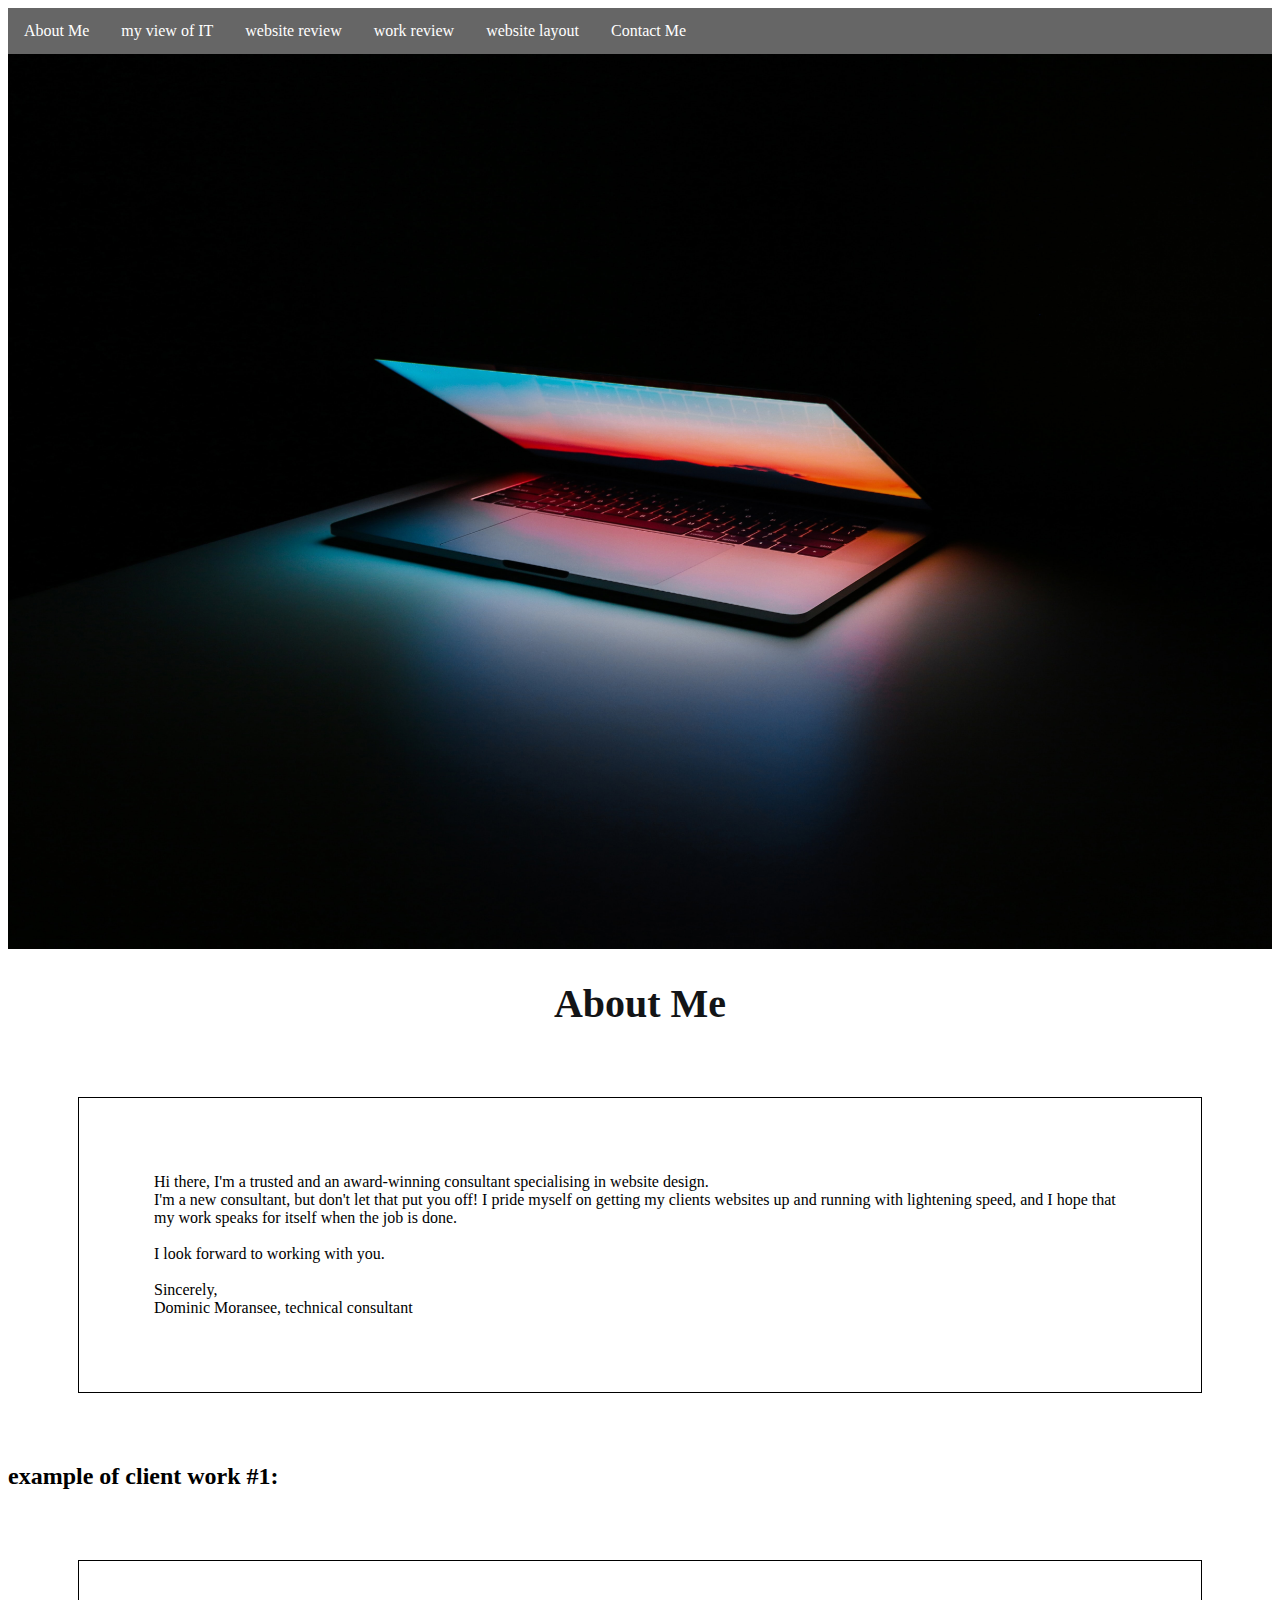
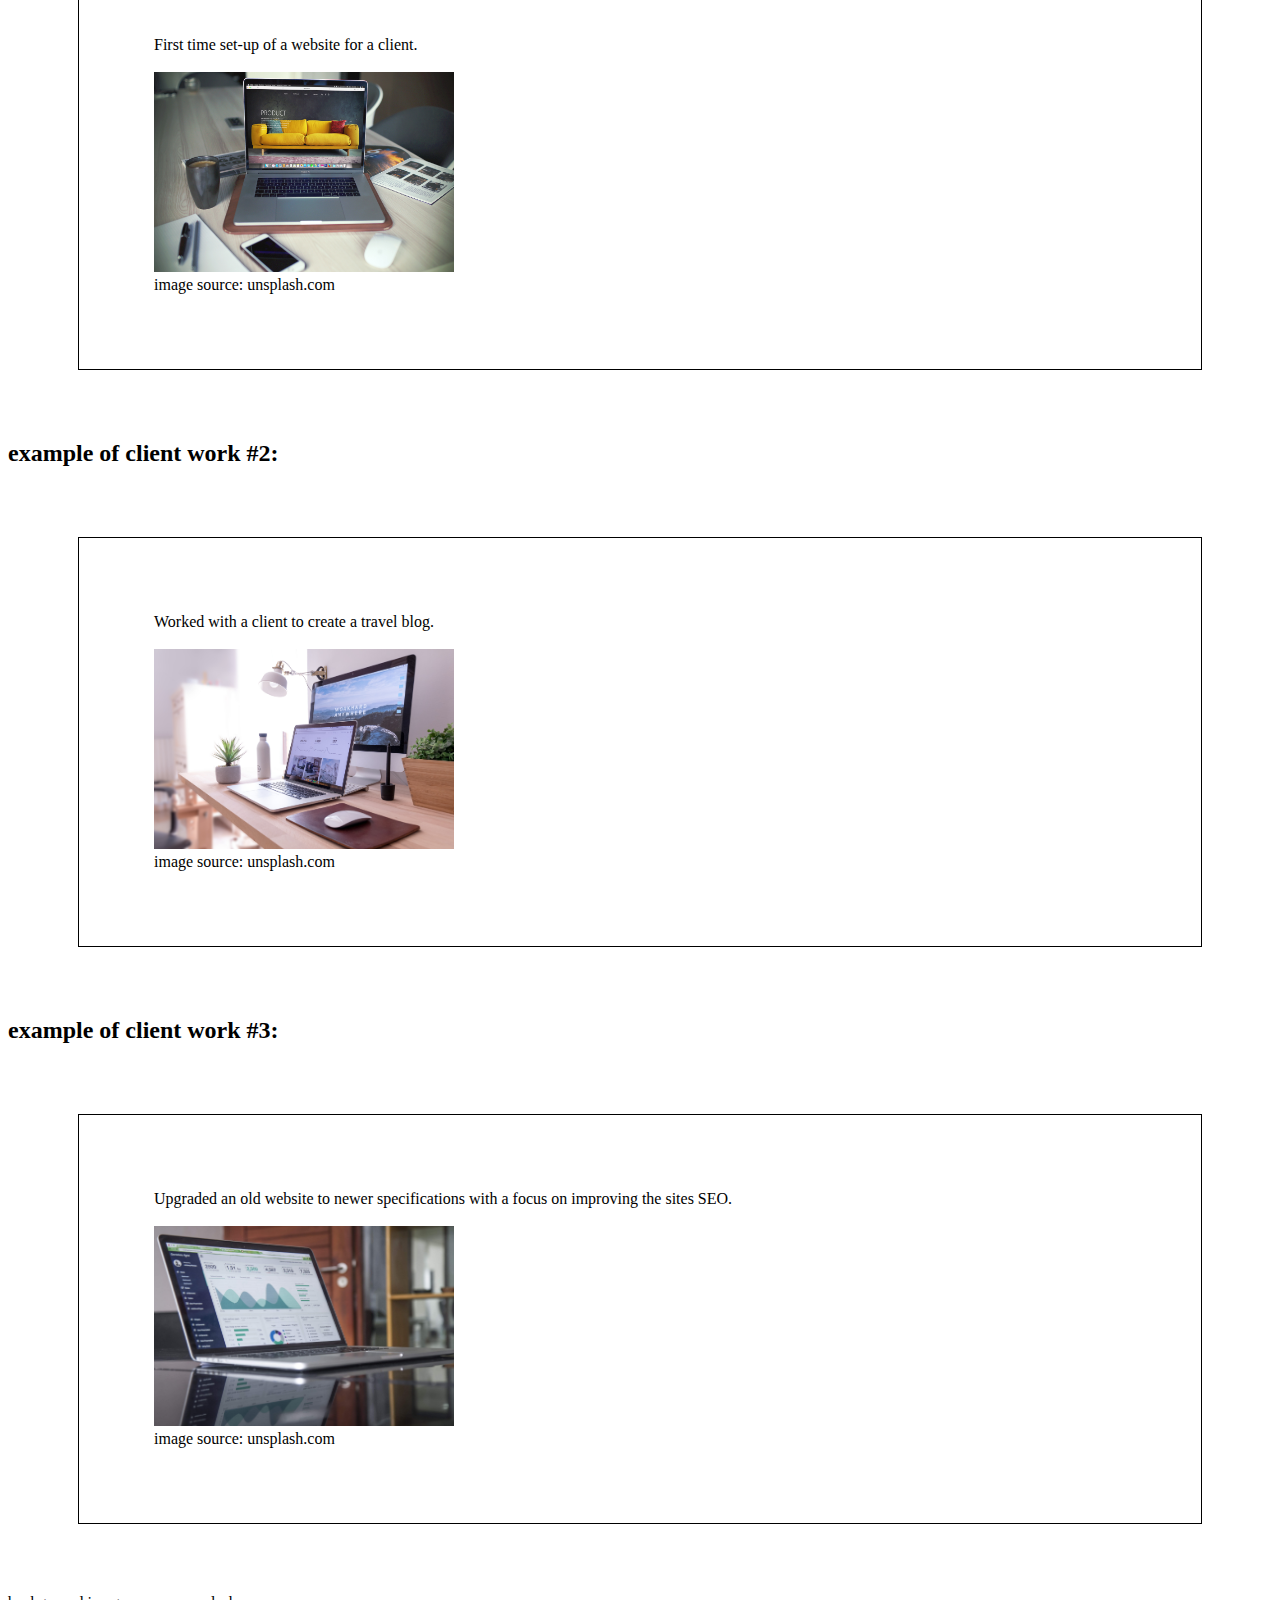
<file: index.html>
<!DOCTYPE html>
<html lang="en"></html>
<head>
    <meta charset="UTF-8">
    <link rel="stylesheet" type="text/css" href="main.css">
    <title>Dominic Moransee | Webdesign</title>

    <style>
        ul {
          list-style-type: none;
          margin: 0;
          padding: 0;
          overflow: hidden;
          background-color: #666;
        }
        
        li {
          float: left;
        }
        
        li a {
          display: block;
          color: white;
          text-align: center;
          padding: 14px 16px;
          text-decoration: none;
        }
        
        li a:hover {
          background-color: #111;
        }
        </style>
</head>

<body>
<ul>
    <li><a href="index.html">About Me </a></li>
    <li><a href="unit1o1.html">my view of IT </a></li>
    <li><a href="unit1o2.html">website review </a></li>
    <li><a href="unit1o3.html">work review </a></li>
    <li><a href="unit2o1.html">website layout </a></li>
    <li><a href="contactme.html">Contact Me</a></li>
</ul>

</body>
<div class="container">
  <img src="images/background5.jpg" alt="unsplash.com" style="width:100%;">
  <div class="text-block">
  </div>

<h1>About Me</h1>
<p>
Hi there, I'm a trusted and an award-winning consultant specialising in website design.<br>
I'm a new consultant, but don't let that put you off!
I pride myself on getting my clients websites up and running with lightening speed, and I hope that my work speaks for itself when the job is done.<br><br>
I look forward to working with you.<br><br>
Sincerely,<br>
Dominic Moransee, technical consultant
</p>

    <h2>example of client work #1:</h2> 
<p>
    First time set-up of a website for a client.<br><br>
    <img src="images/pic4.jpg" width="300" height="200"><br>
    image source: unsplash.com
</p>

<h2>example of client work #2:</h2>
<p>
    Worked with a client to create a travel blog.<br><br>
    <img src="images/pic1.jpg" width="300" height="200"><br>
    image source: unsplash.com
</p>

<h2>example of client work #3:</h2> 
<p>
    Upgraded an old website to newer specifications with a focus on improving the sites SEO.<br><br>
    <img src="images/pic2.jpg" width="300" height="200"><br>
    image source: unsplash.com
</p>
</div>
background image source: unsplash.com
</file>
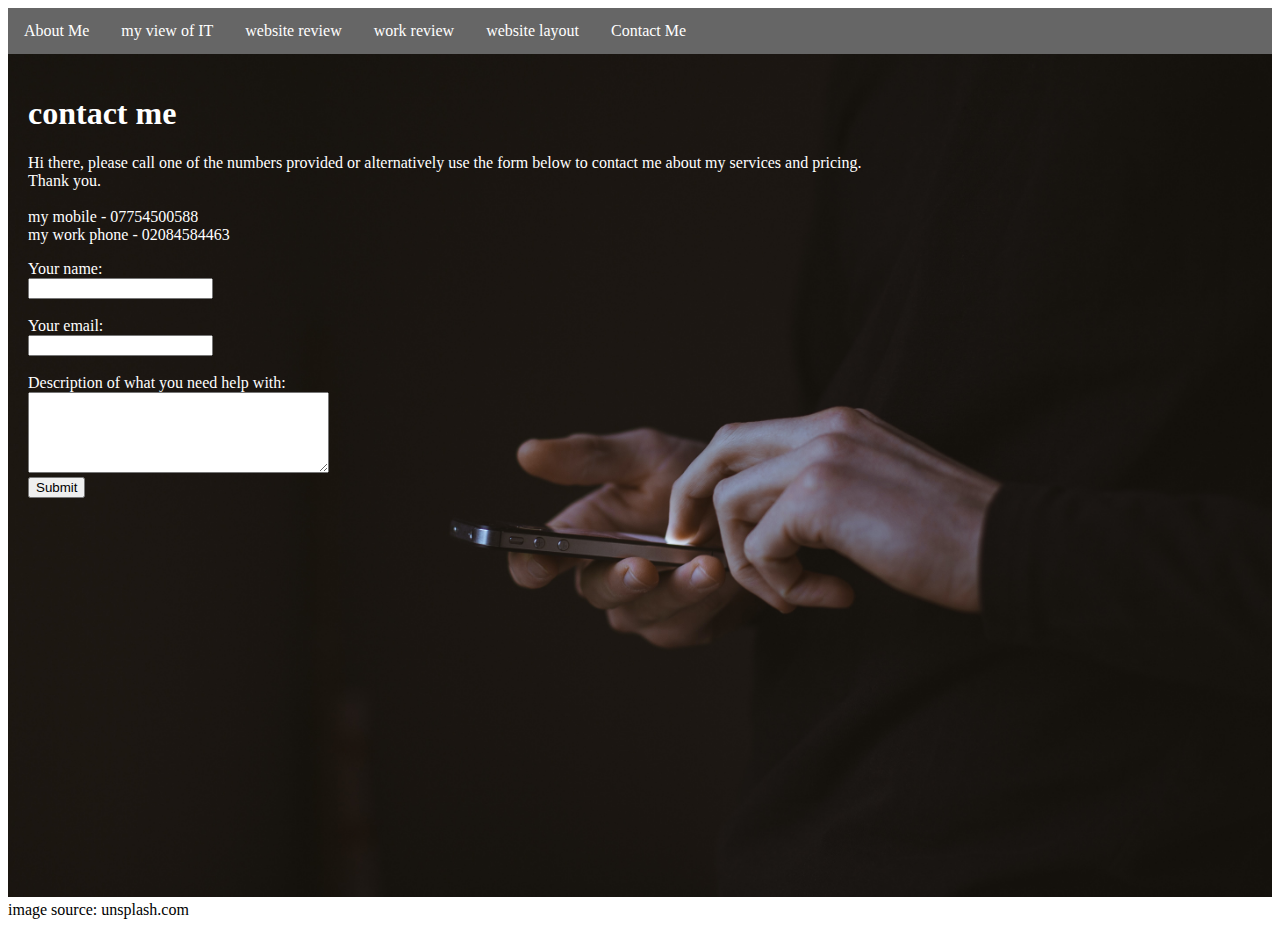
<file: contactme.html>
<!DOCTYPE html>
<html lang="en"></html>

<ul>
<li><a href="index.html">About Me </a></li>
<li><a href="unit1o1.html">my view of IT </a></li>
<li><a href="unit1o2.html">website review </a></li>
<li><a href="unit1o3.html">work review </a></li>
<li><a href="unit2o1.html">website layout </a></li>
<li><a href="contactme.html">Contact Me</a></li>
</ul>

<style>
    ul {
      list-style-type: none;
      margin: 0;
      padding: 0;
      overflow: hidden;
      background-color: #666;
    }

    li {
      float: left;
    }
    
    li a {
      display: block;
      color: white;
      text-align: center;
      padding: 14px 16px;
      text-decoration: none;
    }
    
    li a:hover {
      background-color: #111;
    }

    .container {
      position: relative;}
    .text-block {
      position: absolute;
      top: 20px;
      left: 20px;
      color: white;}
    </style>
    
    <div class="container">
      <img src="images/background2.jpg" alt="unsplash.com" style="width:100%;">
      <div class="text-block">
        <h1>contact me</h1>
        <p>Hi there, please call one of the numbers provided or alternatively use the form below to contact me about my services and pricing. <br>
            Thank you.<br><br>
            my mobile - 07754500588<br>
            my work phone - 02084584463
        </p>
        <form>
            <label for="fname">Your name:</label><br>
            <input type="text" id="fname" name="fname"><br><br>
            <label for="email">Your email:</label><br>
            <input type="text" id="email" name="fname"><br><br>
            Description of what you need help with:<br>
            <textarea rows = "5" cols = "35" name ="description"> 
            </textarea><br>
            <button type="button">Submit</button>
        </form>
      </div>
    image source: unsplash.com
    </div>
</file>
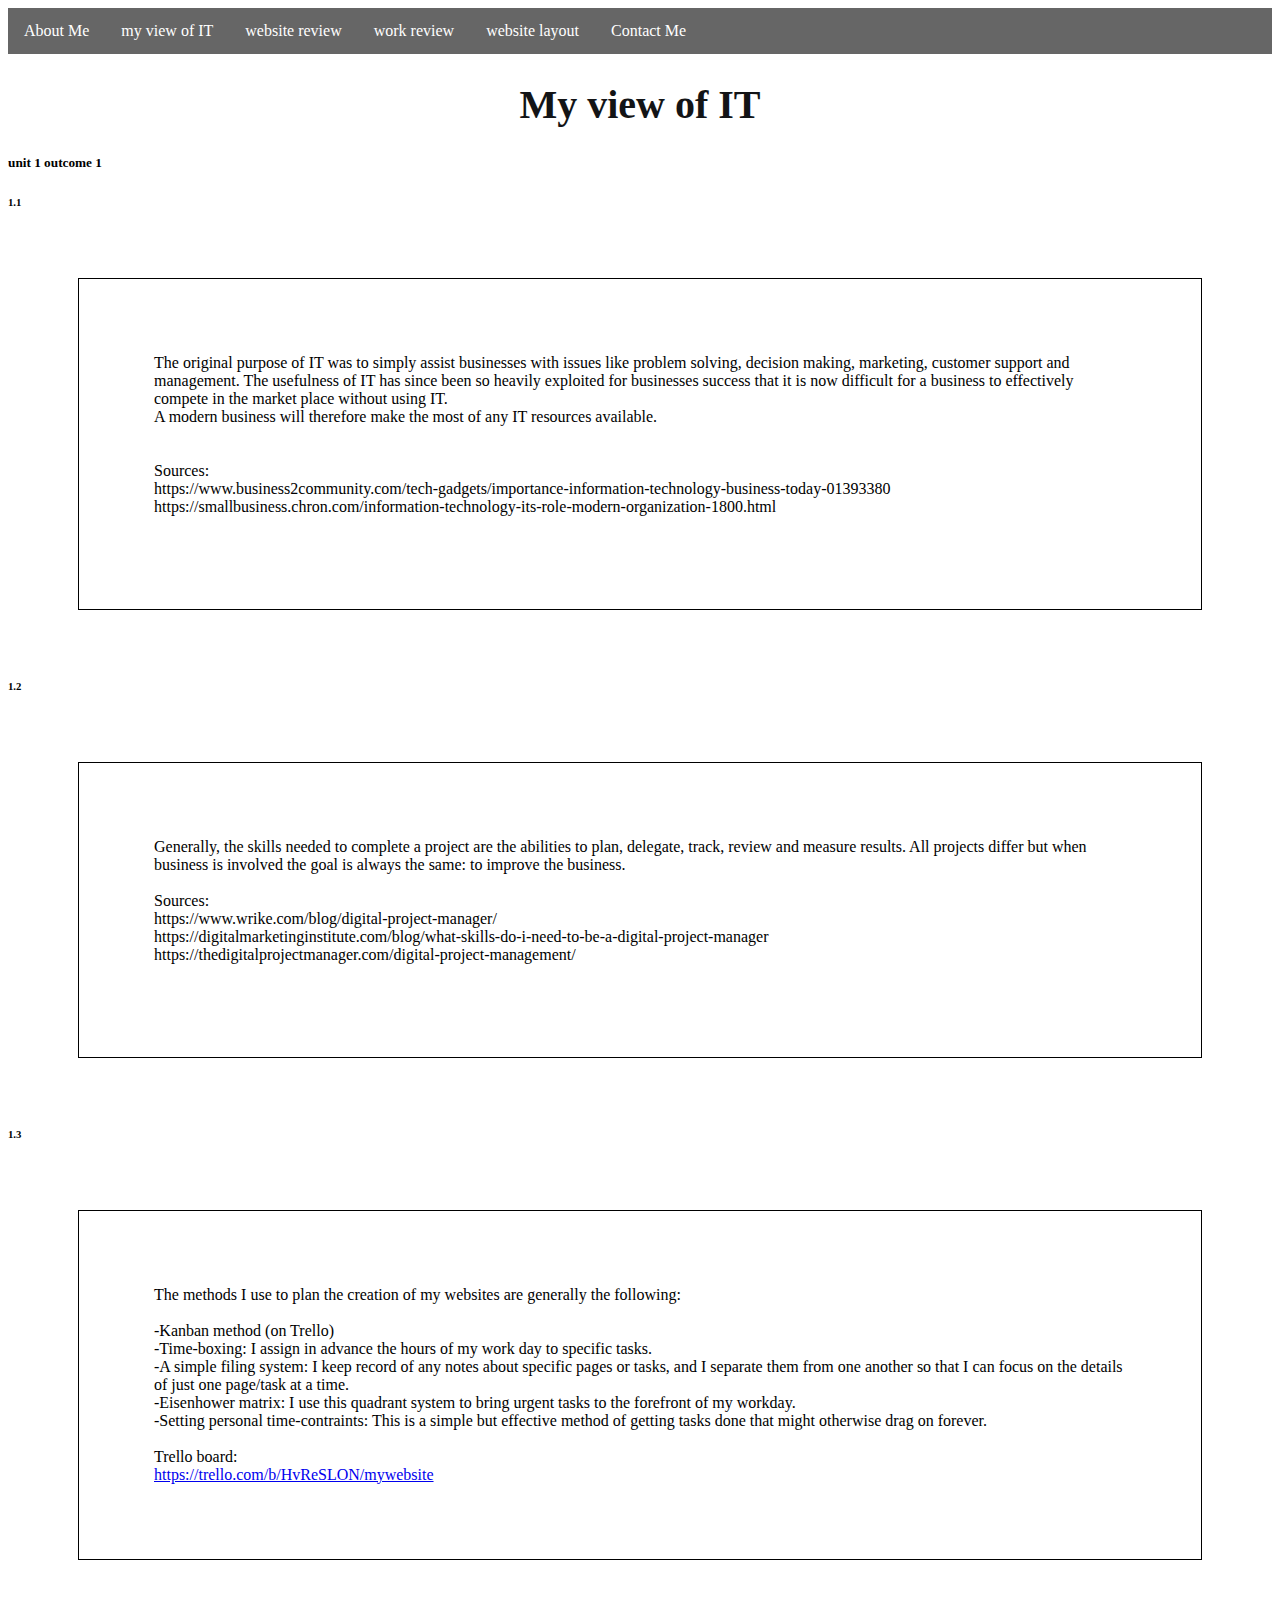
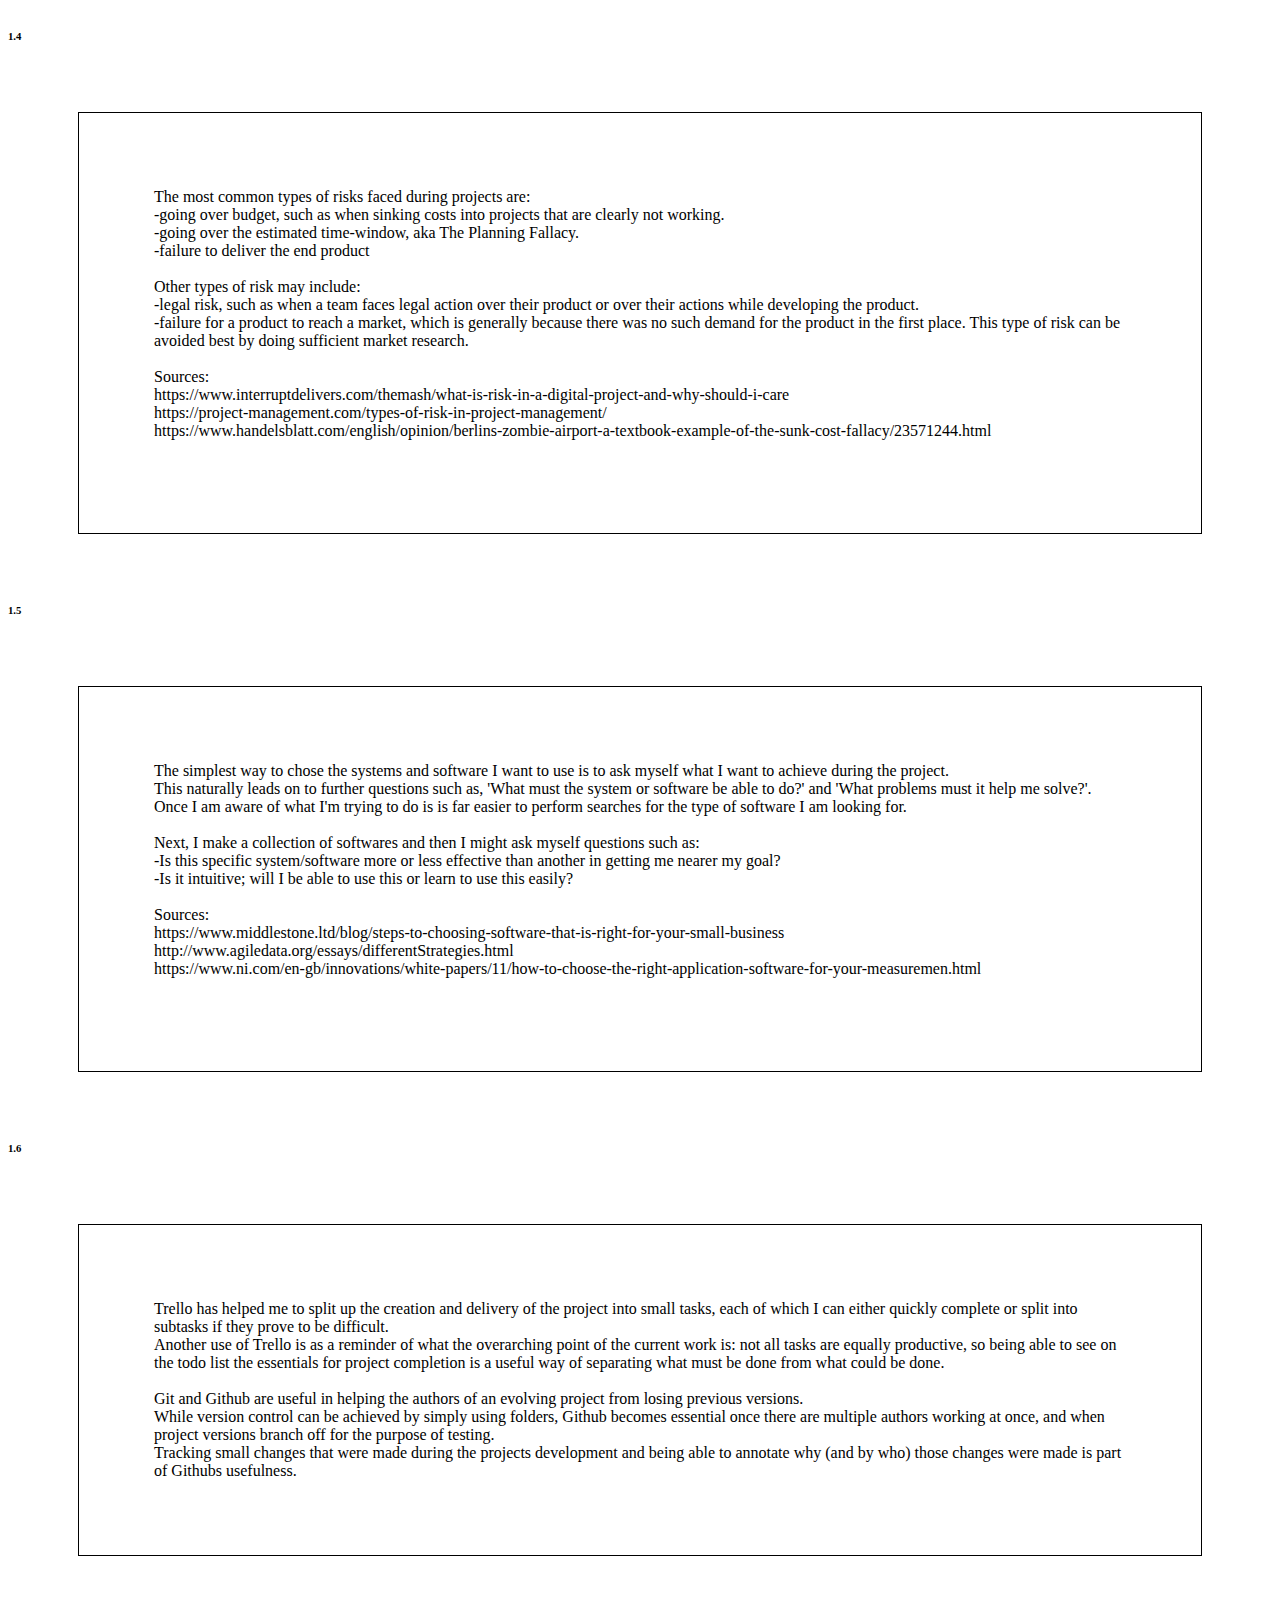
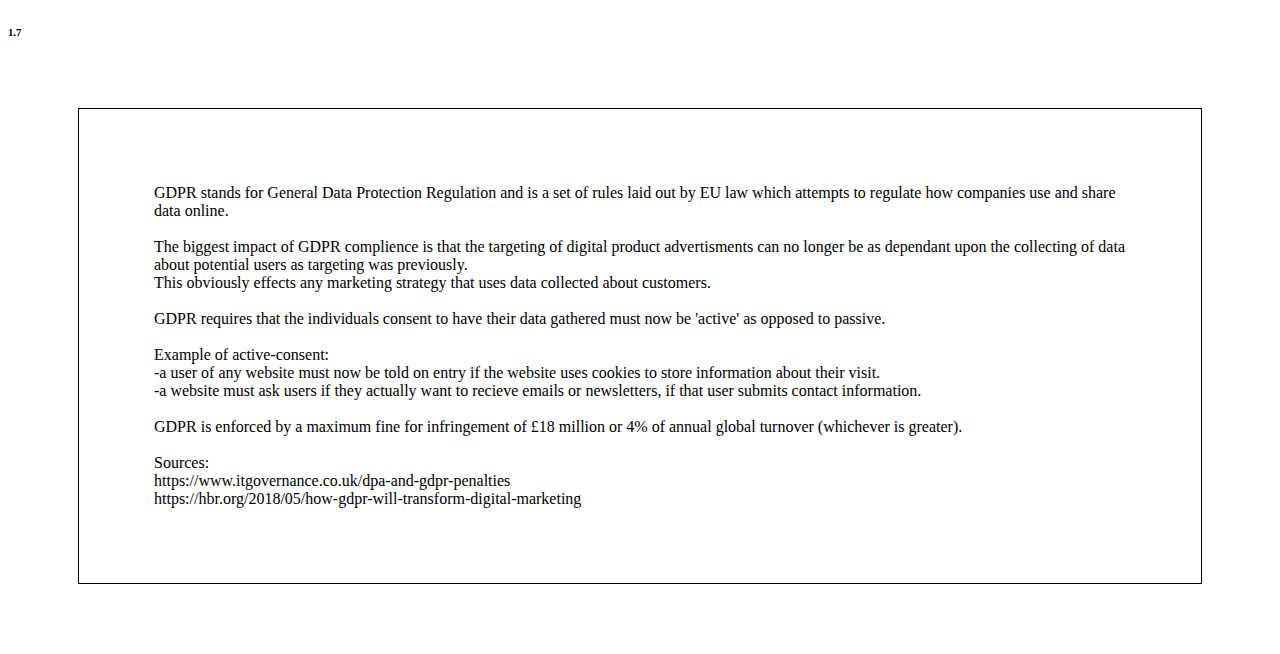
<file: unit1o1.html>
<!DOCTYPE html>
<html lang="en"></html>
<head>
    <meta charset="UTF-8">
    <link rel="stylesheet" type="text/css" href="main.css">
    <title>Dominic Moransee | IT Consulting</title>
    <style>
        ul {
          list-style-type: none;
          margin: 0;
          padding: 0;
          overflow: hidden;
          background-color: #666;
        }
        
        li {
          float: left;
        }
        
        li a {
          display: block;
          color: white;
          text-align: center;
          padding: 14px 16px;
          text-decoration: none;
        }
        
        li a:hover {
          background-color: #111;
        }
        </style>
</head>

<body>
<ul>
<li><a href="index.html">About Me </a></li>
<li><a href="unit1o1.html">my view of IT </a></li>
<li><a href="unit1o2.html">website review </a></li>
<li><a href="unit1o3.html">work review </a></li>
<li><a href="unit2o1.html">website layout </a></li>
<li><a href="contactme.html">Contact Me</a><li>
</ul>

<h1>My view of IT</h1>
<h5>unit 1 outcome 1</h5>
<h6>1.1</h6>
<p>
    The original purpose of IT was to simply assist businesses with issues like problem solving, decision making, marketing, customer support and management.
    The usefulness of IT has since been so heavily exploited for businesses success that it is now difficult for a business to effectively compete in the market place without using IT.<br>
    A modern business will therefore make the most of any IT resources available.<br><br><br>
    
    
    Sources:<br>
    https://www.business2community.com/tech-gadgets/importance-information-technology-business-today-01393380<br>
    https://smallbusiness.chron.com/information-technology-its-role-modern-organization-1800.html<br><br>

</p>
<h6>1.2</h6>
<p>
    Generally, the skills needed to complete a project are the abilities to plan, delegate, track, review and measure results. All projects differ but when business is involved the goal is always the same: to improve the business.<br><br>
    
    
    Sources:<br>
    https://www.wrike.com/blog/digital-project-manager/<br>
    https://digitalmarketinginstitute.com/blog/what-skills-do-i-need-to-be-a-digital-project-manager<br>
    https://thedigitalprojectmanager.com/digital-project-management/<br><br>
</p>
<h6>1.3</h6>
<p>
    The methods I use to plan the creation of my websites are generally the following:<br><br>
    -Kanban method (on Trello)<br>
    -Time-boxing: I assign in advance the hours of my work day to specific tasks.<br>
    -A simple filing system: I keep record of any notes about specific pages or tasks, and I separate them from one another so that I can focus on the details of just one page/task at a time.<br>
    -Eisenhower matrix: I use this quadrant system to bring urgent tasks to the forefront of my workday.<br>
    -Setting personal time-contraints: This is a simple but effective method of getting tasks done that might otherwise drag on forever.<br><br>
    Trello board:<br>
    <a href="https://trello.com/b/HvReSLON/mywebsite">https://trello.com/b/HvReSLON/mywebsite</a>

</p>
<h6>1.4</h6>
<p>
    The most common types of risks faced during projects are:<br>
    -going over budget, such as when sinking costs into projects that are clearly not working.<br>
    -going over the estimated time-window, aka The Planning Fallacy.<br>
    -failure to deliver the end product<br><br>

    Other types of risk may include:<br>
    -legal risk, such as when a team faces legal action over their product or over their actions while developing the product.<br>
    -failure for a product to reach a market, which is generally because there was no such demand for the product in the first place. This type of risk can be avoided best by doing sufficient market research.<br><br>
    
    Sources:<br>
    https://www.interruptdelivers.com/themash/what-is-risk-in-a-digital-project-and-why-should-i-care<br>
    https://project-management.com/types-of-risk-in-project-management/<br>
    https://www.handelsblatt.com/english/opinion/berlins-zombie-airport-a-textbook-example-of-the-sunk-cost-fallacy/23571244.html<br><br>
</p>
<h6>1.5</h6>
<p>    
    The simplest way to chose the systems and software I want to use is to ask myself what I want to achieve during the project.<br>
    This naturally leads on to further questions such as, 'What must the system or software be able to do?' and 'What problems must it help me solve?'.<br>
    Once I am aware of what I'm trying to do is is far easier to perform searches for the type of software I am looking for.<br><br>

    Next, I make a collection of softwares and then I might ask myself questions such as:<br>
    -Is this specific system/software more or less effective than another in getting me nearer my goal?<br>
    -Is it intuitive; will I be able to use this or learn to use this easily?<br><br>
    
    Sources:<br>
    https://www.middlestone.ltd/blog/steps-to-choosing-software-that-is-right-for-your-small-business<br>
    http://www.agiledata.org/essays/differentStrategies.html<br>
    https://www.ni.com/en-gb/innovations/white-papers/11/how-to-choose-the-right-application-software-for-your-measuremen.html<br><br>
</p>
<h6>1.6</h6>
<P>

Trello has helped me to split up the creation and delivery of the project into small tasks, each of which I can either quickly complete or split into subtasks if they prove to be difficult.<br>
Another use of Trello is as a reminder of what the overarching point of the current work is: not all tasks are equally productive, so being able to see on the todo list the essentials for project completion is a useful way of separating what must be done from what could be done.
<br><br>
Git and Github are useful in helping the authors of an evolving project from losing previous versions.<br>
While version control can be achieved by simply using folders, Github becomes essential once there are multiple authors working at once, and when project versions branch off for the purpose of testing.<br>
Tracking small changes that were made during the projects development and being able to annotate why (and by who) those changes were made is part of Githubs usefulness.<br>

</P>
<h6>1.7</h6>
<P>
    GDPR stands for General Data Protection Regulation and is a set of rules laid out by EU law which attempts to regulate how companies use and share data online.<br><br>

    The biggest impact of GDPR complience is that the targeting of digital product advertisments can no longer be as dependant upon the collecting of data about potential users as targeting was previously.<br>
    This obviously effects any marketing strategy that uses data collected about customers. <br><br>

    GDPR requires that the individuals consent to have their data gathered must now be 'active' as opposed to passive.<br><br>
    Example of active-consent:<br>
    -a user of any website must now be told on entry if the website uses cookies to store information about their visit.<br>
    -a website must ask users if they actually want to recieve emails or newsletters, if that user submits contact information.<br><br>

    GDPR is enforced by a maximum fine for infringement of £18 million or 4% of annual global turnover (whichever is greater).<br><br>

    Sources:<br>
    https://www.itgovernance.co.uk/dpa-and-gdpr-penalties<br>
    https://hbr.org/2018/05/how-gdpr-will-transform-digital-marketing<br>

</P>
</body>
</file>
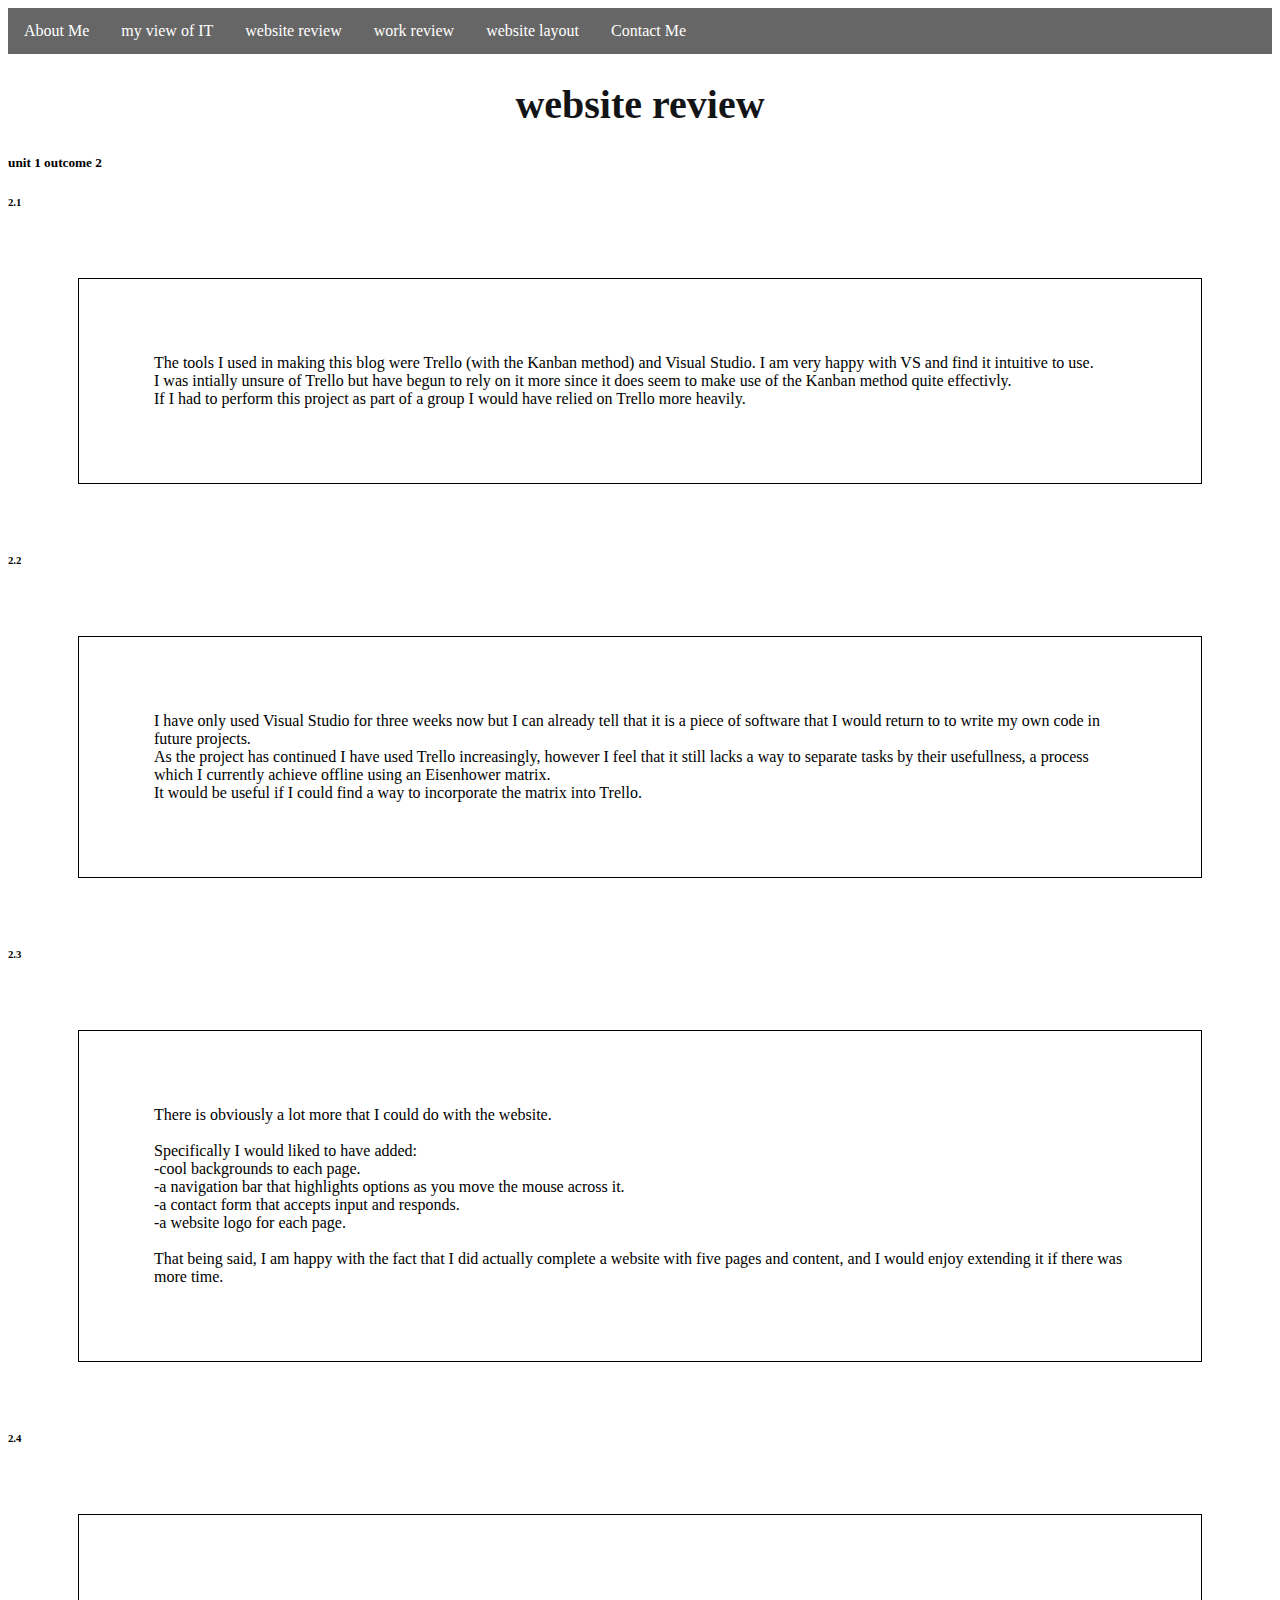
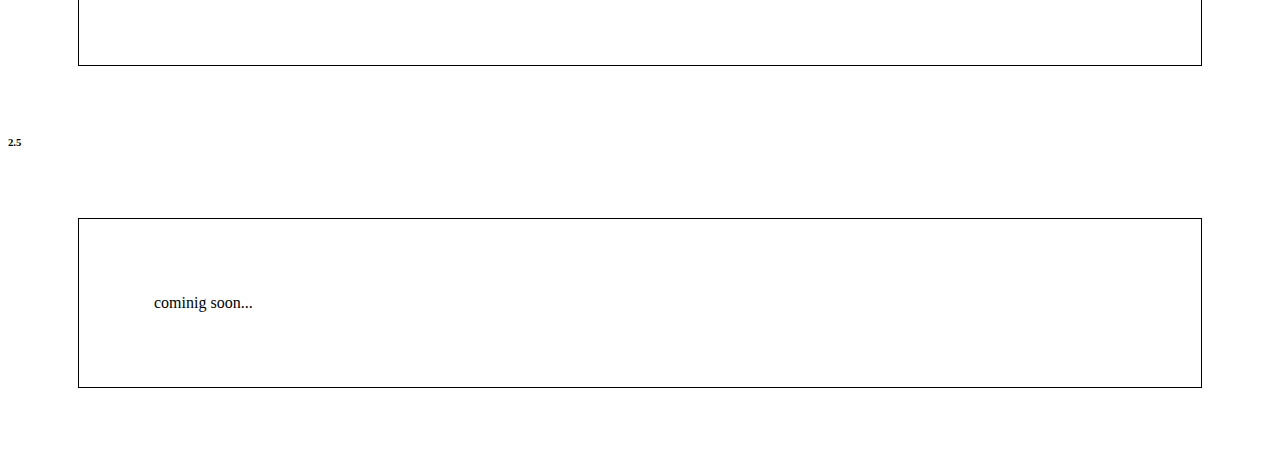
<file: unit1o2.html>
<!DOCTYPE html>
<html lang="en"></html>
<head>
    <meta charset="UTF-8">
    <link rel="stylesheet" type="text/css" href="main.css">
    <title>Dominic Moransee | IT Consulting</title>
    <style>
        ul {
          list-style-type: none;
          margin: 0;
          padding: 0;
          overflow: hidden;
          background-color: #666;
        }
        
        li {
          float: left;
        }
        
        li a {
          display: block;
          color: white;
          text-align: center;
          padding: 14px 16px;
          text-decoration: none;
        }
        
        li a:hover {
          background-color: #111;
        }
        </style>
</head>


<body>
<ul>
<li><a href="index.html">About Me </a></li>
<li><a href="unit1o1.html">my view of IT </a></li>
<li><a href="unit1o2.html">website review </a></li>
<li><a href="unit1o3.html">work review </a></li>
<li><a href="unit2o1.html">website layout </a></li>
<li><a href="contactme.html">Contact Me</a></li>
</ul>


<h1>website review</h1>

<!-- <p></p> -->
<h5>unit 1 outcome 2</h5>
<h6>2.1</h6>
<p>
    The tools I used in making this blog were Trello (with the Kanban method) and Visual Studio.
    I am very happy with VS and find it intuitive to use.<br>
    I was intially unsure of Trello but have begun to rely on it more since it does seem to make use of the Kanban method quite effectivly.<br> 
    If I had to perform this project as part of a group I would have relied on Trello more heavily.

</p>
<h6>2.2</h6>
<p>
    I have only used Visual Studio for three weeks now but I can already tell that it is a piece of software that I would return to to write my own code in future projects.<br>
    As the project has continued I have used Trello increasingly, however I feel that it still lacks a way to separate tasks by their usefullness, a process which I currently achieve offline using an Eisenhower matrix.<br>
    It would be useful if I could find a way to incorporate the matrix into Trello.
</p>
<h6>2.3</h6>
<p>
    <!-- I am not yet completely satisfied with my website and I believe that there is a lot more that I could add to it in terms of appearence.
    For instance I would like to add a logo, images, and some eye catching graphics. -->
    There is obviously a lot more that I could do with the website.<br><br>

    Specifically I would liked to have added:<br>
    -cool backgrounds to each page.<br>
    -a navigation bar that highlights options as you move the mouse across it.<br>
    -a contact form that accepts input and responds.<br>
    -a website logo for each page.<br><br>

    That being said, I am happy with the fact that I did actually complete a website with five pages and content, and I would enjoy extending it if there was more time.
</p>
<h6>2.4</h6>
<p>
    <!--If continued my blog then I would like to add real functionality to it, instead of a dummy form I'd have a real form where visitors could submit messages which would be sent to my email. I'd also of course compare my blog to other blogs of consultants to find out what features are offered by other professional websites in the industry and take note.
    I think that most of my time would be spent researching ways to make the website as easy and as attractive for visitors to use, as well as designing it to be as effective at actually getting clients as it could possibly be.-->

</p>
<h6>2.5</h6>
<p>cominig soon...
    
</p>

</body>
</file>
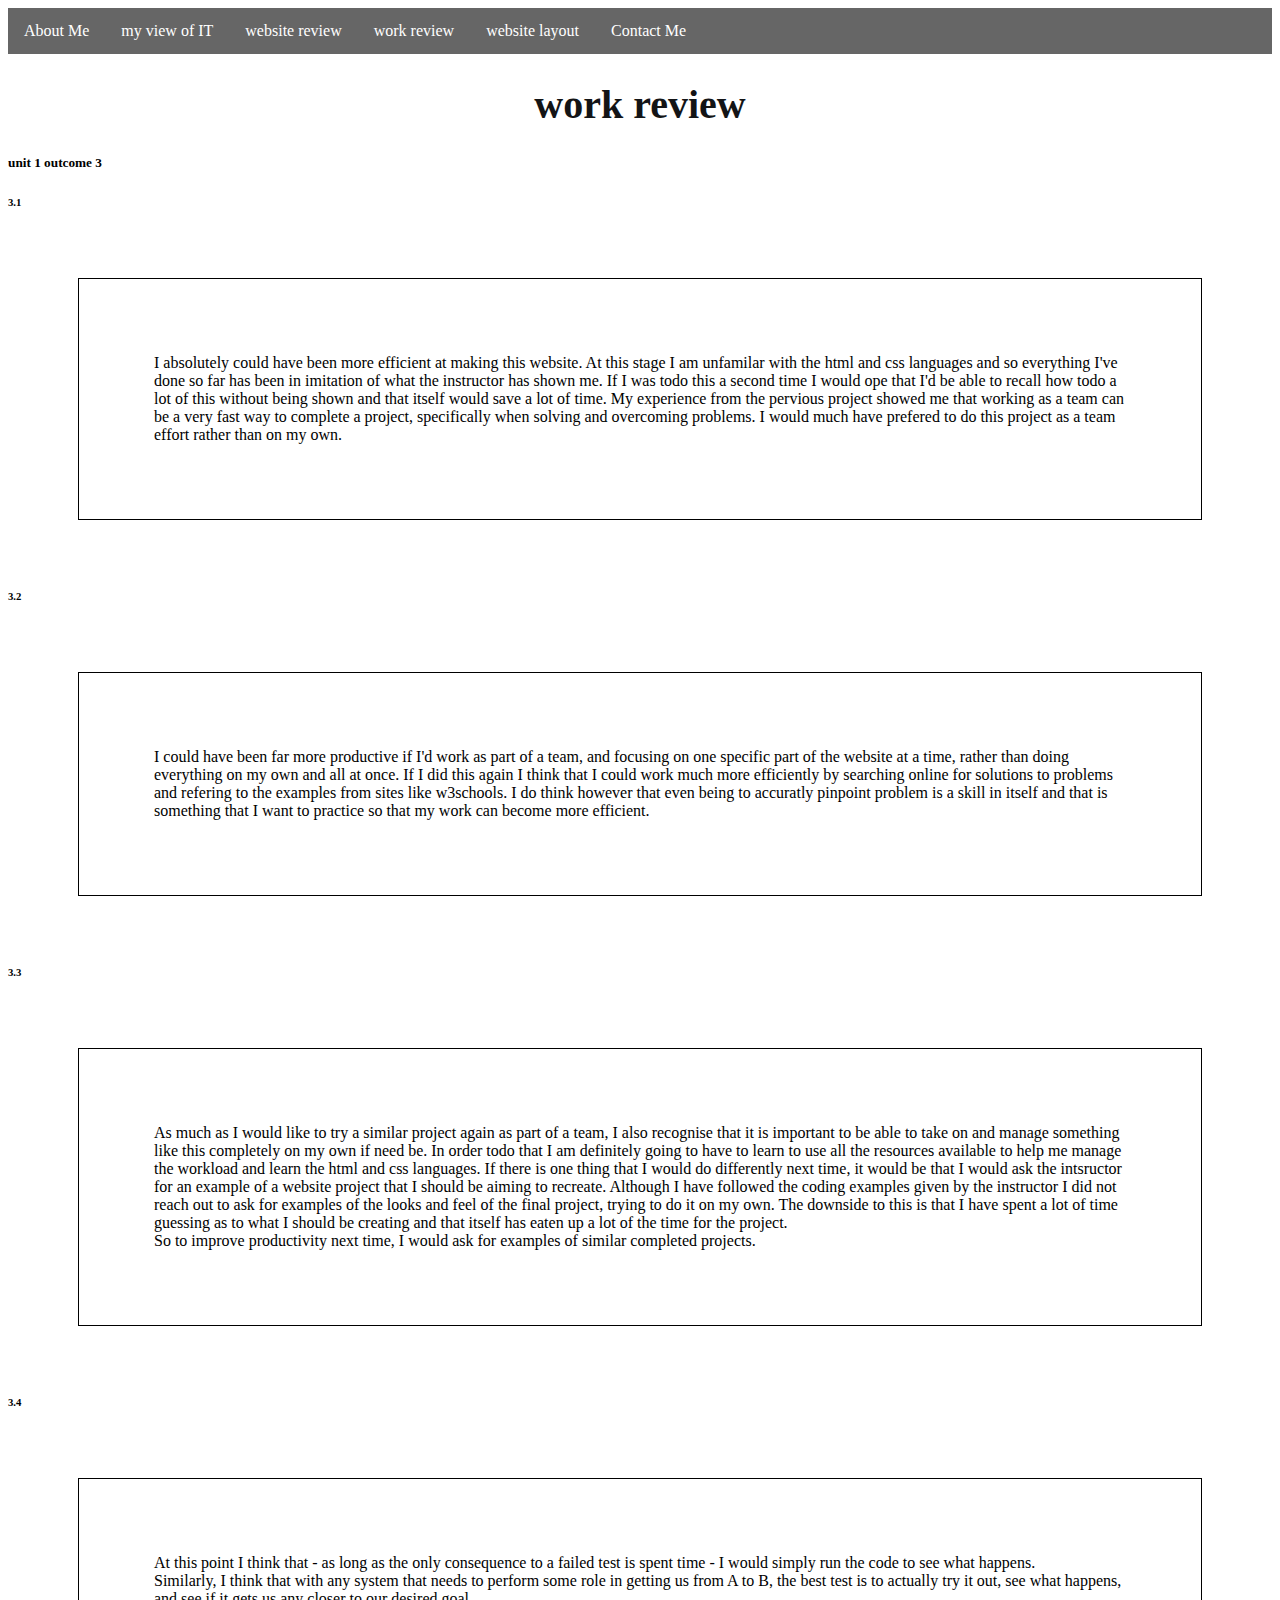
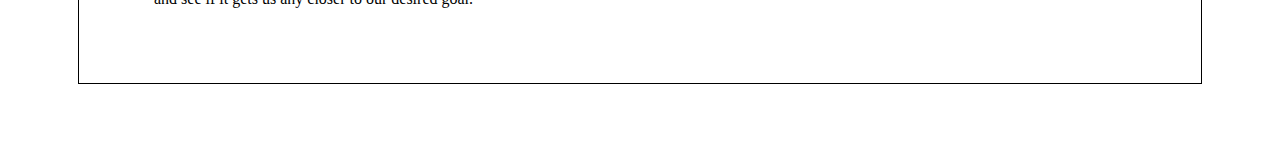
<file: unit1o3.html>
<!DOCTYPE html>
<html lang="en"></html>
<head>
    <meta charset="UTF-8">
    <link rel="stylesheet" type="text/css" href="main.css">
    <title>Dominic Moransee | IT Consulting</title>
    <style>
        ul {
          list-style-type: none;
          margin: 0;
          padding: 0;
          overflow: hidden;
          background-color: #666;
        }
        
        li {
          float: left;
        }
        
        li a {
          display: block;
          color: white;
          text-align: center;
          padding: 14px 16px;
          text-decoration: none;
        }
        
        li a:hover {
          background-color: #111;
        }
        </style>
</head>

<body>
<ul>
<li><a href="index.html">About Me </a></li>
<li><a href="unit1o1.html">my view of IT </a></li>
<li><a href="unit1o2.html">website review </a></li>
<li><a href="unit1o3.html">work review </a></li>
<li><a href="unit2o1.html">website layout </a></li>
<li><a href="contactme.html">Contact Me</a></li>
</ul>







<h1>work review</h1>

<h5>unit 1 outcome 3</h5>
<h6>3.1</h6>
<p>
    I absolutely could have been more efficient at making this website.
    At this stage I am unfamilar with the html and css languages and so everything I've done so far has been in imitation of what the instructor has shown me. If I was todo this a second time I would ope that I'd be able to recall how todo a lot of this without being shown and that itself would save a lot of time.
    My experience from the pervious project showed me that working as a team can be a very fast way to complete a project, specifically when solving and overcoming problems.
    I would much have prefered to do this project as a team effort rather than on my own.
</p>
<h6>3.2</h6>
<p>
    I could have been far more productive if I'd work as part of a team, and focusing on one specific part of the website at a time, rather than doing everything on my own and all at once.
    If I did this again I think that I could work much more efficiently by searching online for solutions to problems and refering to the examples from sites like w3schools. I do think however that even being to accuratly pinpoint problem is a skill in itself and that is something that I want to practice so that my work can become more efficient.
</p>
<h6>3.3</h6>
<p>
    As much as I would like to try a similar project again as part of a team, I also recognise that it is important to be able to take on and manage something like this completely on my own if need be. In order todo that I am definitely going to have to learn to use all the resources available to help me manage the workload and learn the html and css languages.
    If there is one thing that I would do differently next time, it would be that I would ask the intsructor for an example of a website project that I should be aiming to recreate. Although I have followed the coding examples given by the instructor I did not reach out to ask for examples of the looks and feel of the final project, trying to do it on my own. The downside to this is that I have spent a lot of time guessing as to what I should be creating and that itself has eaten up a lot of the time for the project.<br>
    So to improve productivity next time, I would ask for examples of similar completed projects.
</p>
<h6>3.4</h6>
<p>
    At this point I think that - as long as the only consequence to a failed test is spent time - I would simply run the code to see what happens.<br> 
    Similarly, I think that with any system that needs to perform some role in getting us from A to B, the best test is to actually try it out, see what happens, and see if it gets us any closer to our desired goal.
</p>
</body>
</file>
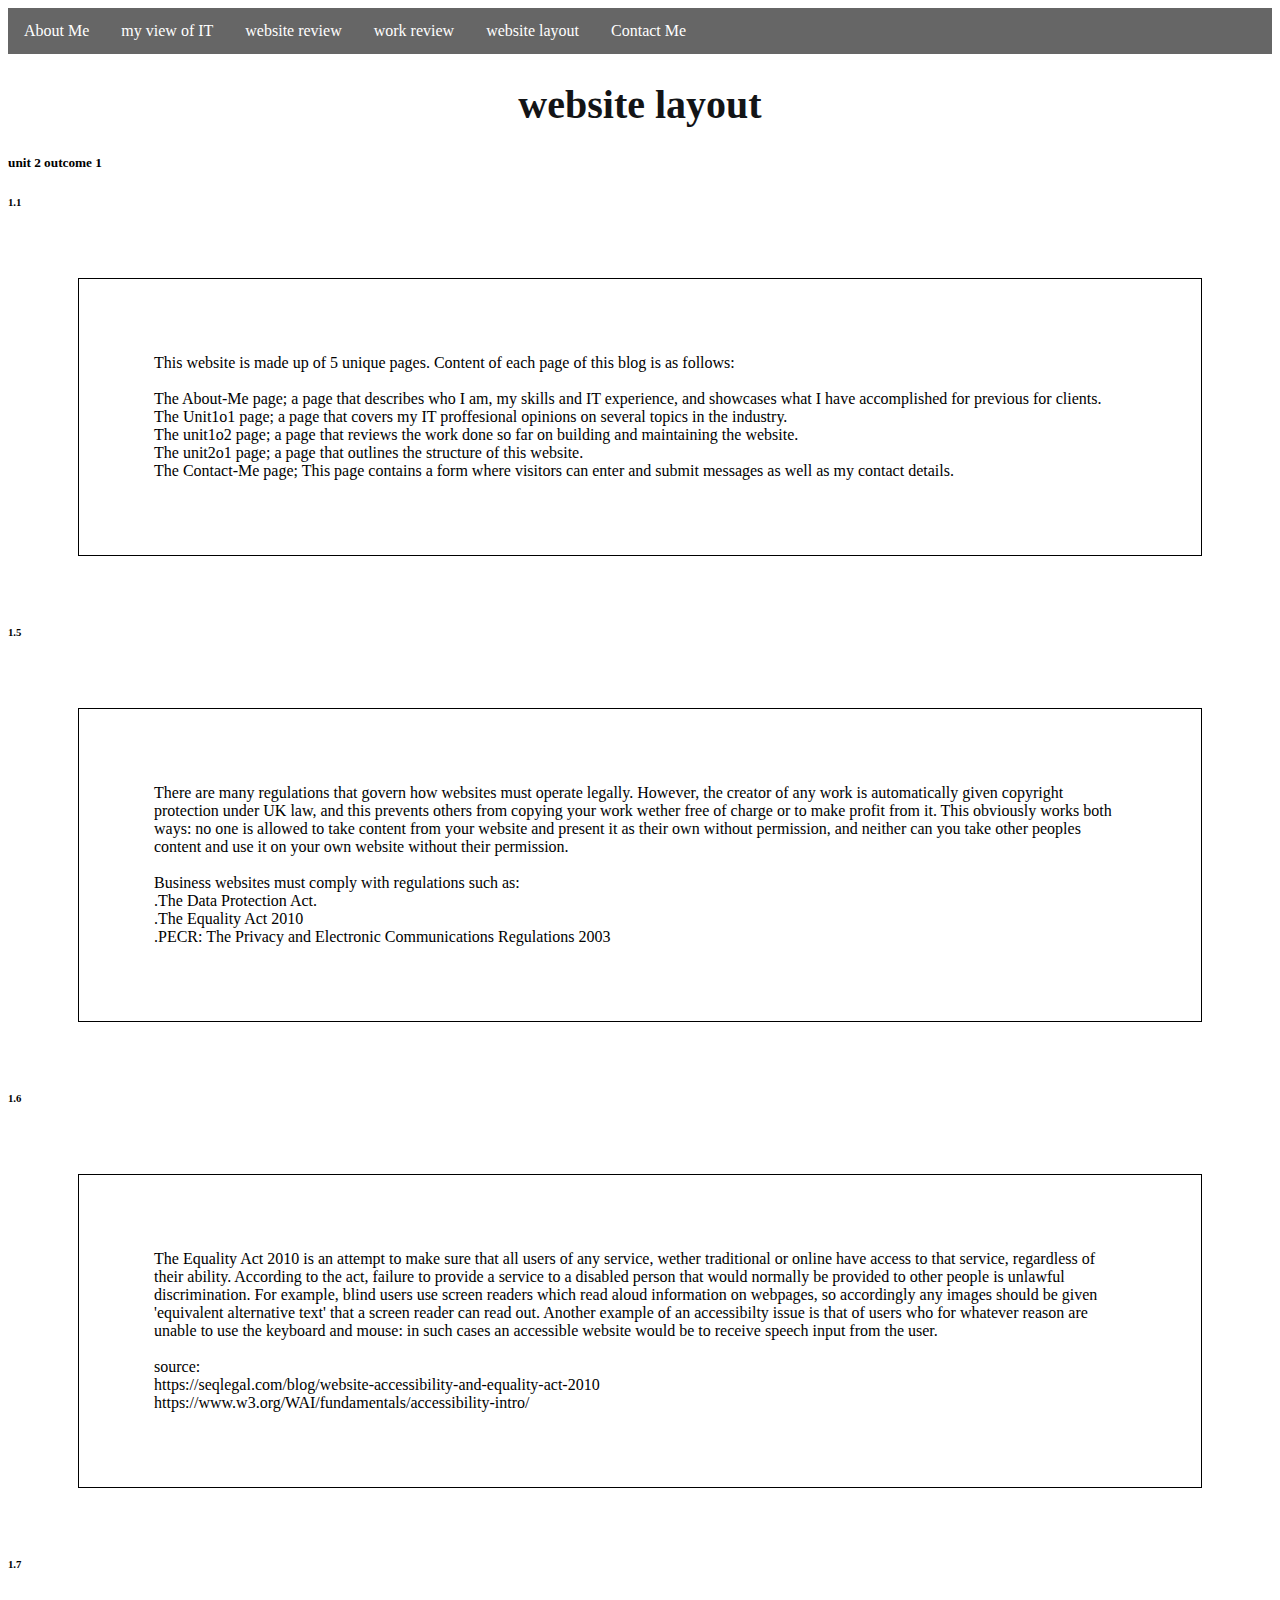
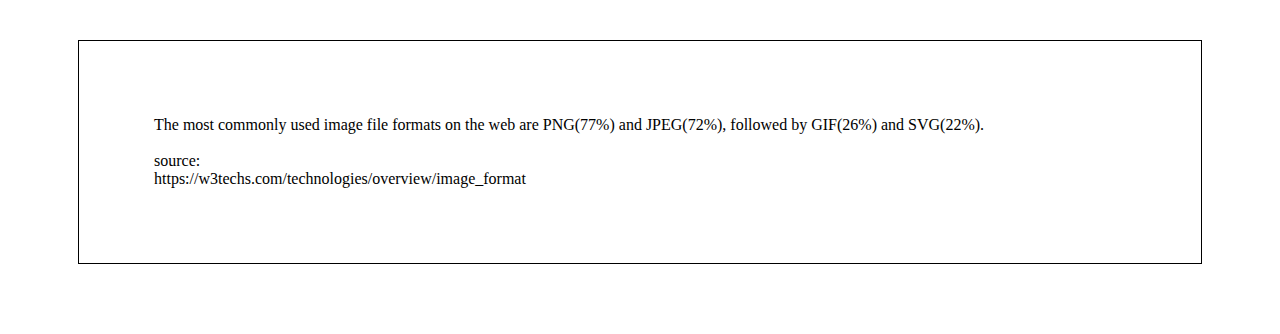
<file: unit2o1.html>
<!DOCTYPE html>
<html lang="en"></html>
<head>
    <meta charset="UTF-8">
    <link rel="stylesheet" type="text/css" href="main.css">
    <title>Dominic Moransee | IT Consulting</title>
    <style>
        ul {
          list-style-type: none;
          margin: 0;
          padding: 0;
          overflow: hidden;
          background-color: #666;
        }
        
        li {
          float: left;
        }
        
        li a {
          display: block;
          color: white;
          text-align: center;
          padding: 14px 16px;
          text-decoration: none;
        }
        
        li a:hover {
          background-color: #111;
        }
        </style>
</head>

<body>
<ul>
<li><a href="index.html">About Me </a></li>
<li><a href="unit1o1.html">my view of IT</a></li>
<li><a href="unit1o2.html">website review </a></li>
<li><a href="unit1o3.html">work review </a></li>
<li><a href="unit2o1.html">website layout </a></li>
<li><a href="contactme.html">Contact Me</a></li>
</ul>

<h1>website layout</h1>

<!-- <p>Hi there, I'm a trusted consultant.</p> -->
<h5>unit 2 outcome 1</h5>
<h6>1.1</h6>
<p>
    This website is made up of 5 unique pages.
    Content of each page of this blog is as follows:<br><br>
    The About-Me page; a page that describes who I am, my skills and IT experience, and showcases what I have accomplished for previous for clients.<br>
    The Unit1o1 page; a page that covers my IT proffesional opinions on several topics in the industry.<br>
    The unit1o2 page; a page that reviews the work done so far on building and maintaining the website.<br>
    The unit2o1 page; a page that outlines the structure of this website.<br>
    The Contact-Me page; This page contains a form where visitors can enter and submit messages as well as my contact details.
</p>

<h6>1.5</h6>
<p>
    There are many regulations that govern how websites must operate legally. However, the creator of any work is automatically given copyright protection under UK law, and this prevents others from copying your work wether free of charge or to make profit from it. This obviously works both ways: no one is allowed to take content from your website and present it as their own without permission, and neither can you take other peoples content and use it on your own website without their permission.<br><br>

    Business websites must comply with regulations such as:<br>
    .The Data Protection Act.<br>
    .The Equality Act 2010<br>
    .PECR: The Privacy and Electronic Communications Regulations 2003<br>

</p>
<h6>1.6</h6>
<p>
    The Equality Act 2010 is an attempt to make sure that all users of any service, wether traditional or online have access to that service, regardless of their ability.
    According to the act, failure to provide a service to a disabled person that would normally be provided to other people is unlawful discrimination.
    For example, blind users use screen readers which read aloud information on webpages, so accordingly any images should be given 'equivalent alternative text' that a screen reader can read out.
    Another example of an accessibilty issue is that of users who for whatever reason are unable to use the keyboard and mouse: in such cases an accessible website would be to receive speech input from the user.<br><br>

    source:<br>
    https://seqlegal.com/blog/website-accessibility-and-equality-act-2010<br>
    https://www.w3.org/WAI/fundamentals/accessibility-intro/
</p>
<h6>1.7</h6>
<p>
    The most commonly used image file formats on the web are PNG(77%) and JPEG(72%), followed by GIF(26%) and SVG(22%).<br><br>

    source:<br>
    https://w3techs.com/technologies/overview/image_format
</p>

</body>
</file>
<file: main.css>
/* Container holding the image and the text */
.container {
    position: relative;
  }
  
  /* Bottom right text */
  .text-block {
    position: absolute;
    bottom: 20px;
    right: 20px;
    background-color: black;
    color: white;
    padding-left: 20px;
    padding-right: 20px;}

  h1 {
    color: rgb(19, 20, 22);
    font-size: 40px;
    text-align: center;}

    p {
        padding: 75px;
        margin: 70px;
        border: 1px;
        border-color: black;
        border-style: solid;
        text-align: center
        background-color: rgb(207, 202, 207)}
</file>
